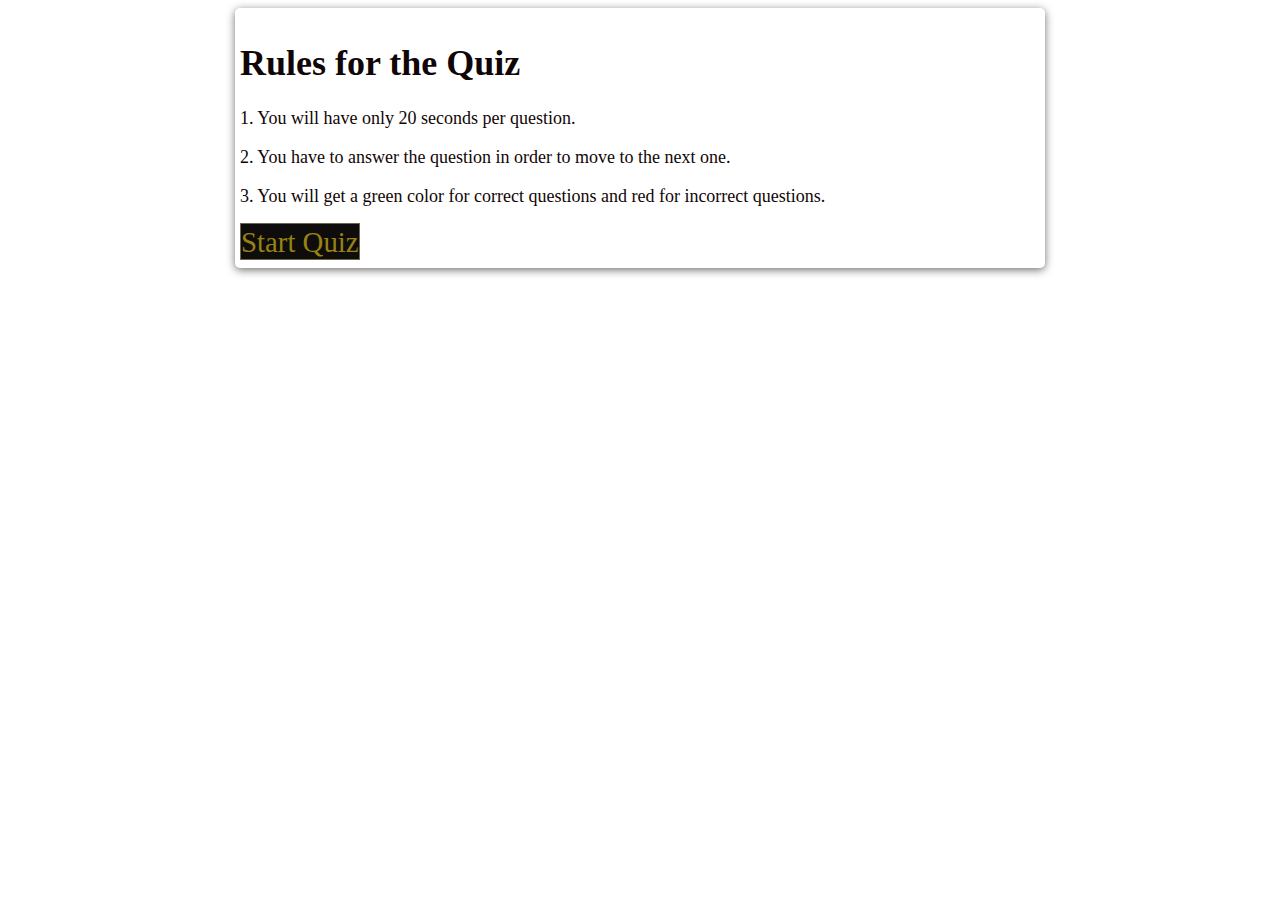
<file: index.html>
<!DOCTYPE html>
<html lang="en">
<head>
    <meta charset="UTF-8">
    <meta name="viewport" content="width=device-width, initial-scale=1.0">
    <title>TEST</title>
    <link rel="stylesheet" href="app.css"/>

</head>
<body>

    <title>Quiz Page</title>
</head>
<body>
    
    <div id="start"style="display:block;">
    <div class="container">
    
        <h1 class="card-header" >
            Rules for the Quiz
        </h1>
        <div class="card-body">
          
          
          <p class="card-text">1. You will have only <span id ="second" >20 seconds </span> per question.</p>
          <p class="card-text">2. You have to answer the question in order to move to the next one.</p>
          <p class="card-text">3. You will get a green color for correct questions and red for incorrect questions.</p>
          
        </div>
        <div class="card-footer text-muted">
            
            <a class= "btn" href="game.html">Start Quiz</a>
        </div>
      </div>
      </div>


    <!-- <div class="container">
        <div id="home">
            <h1>Quiz</h1>
            <a class= "btn" href="/games.html">Start Quiz</a>
        </div>
    </div> -->
</body>
</html>
</file>
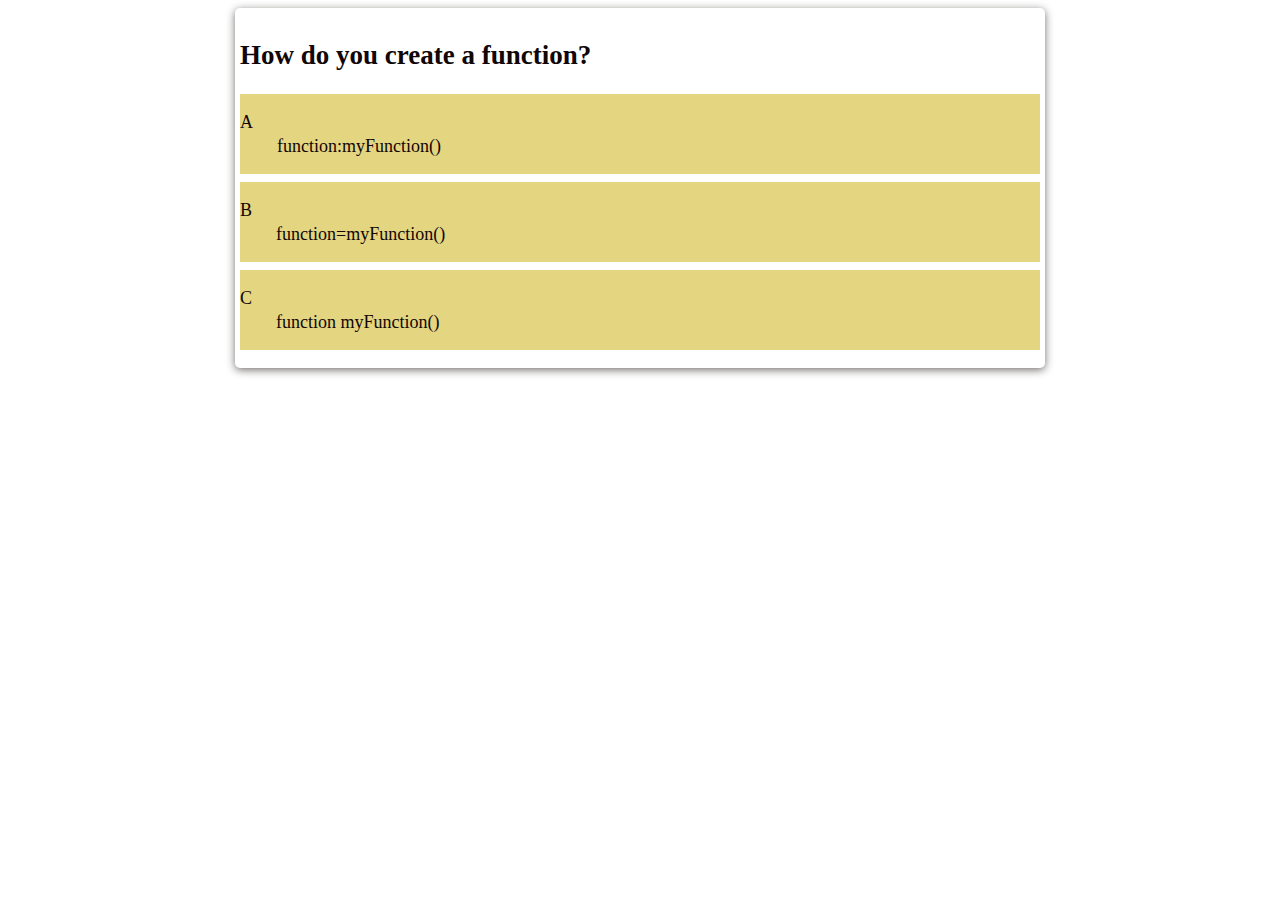
<file: game.html>
<!DOCTYPE html>
<html lang="en">
<head>
    <meta charset="UTF-8">
    <meta name="viewport" content="width=device-width, initial-scale=1.0">
    <title>Quiz</title>
    <link rel="stylesheet" href="app.css">
    <!-- <linkn rel="stylesheet" href="game.css"> -->
</head>
<body>
    <div class="container">
        <div id="game" class="justify-center flex-column">
            <h2 id="question">What is the answer to this questions?</h2>
            <div class="choice-container">
                <p class="choice-perfix">A</p>
                <p class="choice-text" data-number="1">Choice 1</p>
            </div>
            <div class="choice-container">
                <p class="choice-perfix">B</p>
                <p class="choice-text"data-number="2">Choice 2</p>
            </div>
            <div class="choice-container">
                <p class="choice-perfix">C</p>
                <p class="choice-text"data-number="3">Choice 3</p>
            </div>
        </div>
        <div id=time></div>
    </div>
    <script src="game.js"></script>
</body>
</html>
</file>
<file: app.css>
/* :root{
    background-color: #ecf5ff;
    font-size: 62.5%;
}
*{
    box-sizing: border-box;
    font-family: Arial, Helvetica, sans-serif;
    margin: 0;
    padding: 0;
    color: #333;

}
h1,
h2,
h3,
h4{
    margin-bottom:  1rem;

}

h1{
    font-size: 5.4rem;
    color: #56a6eb;
    margin-bottom: 5rem;
}
h1>span {
    font-size: 2.4rem;
    font-weight: 500;
}
h2{
    font-size: 4.2rem;
    
    margin-bottom: 4rem;
    font-weight: 700;
}
h3{
    font-size: 2.8rem;
    
    
    font-weight: 500;
}

.container{
    width: 100vw;
    height: 100vh;
    display: flex;
    justify-content: center;
    align-items: center;
    max-width: width 80rem;
    margin: 0 auto;

}
.container >* {
    width: 100%;
}
.flex-column{
    display: flex;
    flex-direction: column;

}
.flex-center

 */
 .time{
    color: rgb(54, 54, 88)
}
.container{
  
  background-color:rgba(105, 102, 100, 0.932) 0px 2px 8px 0px;
  border-radius: 5px;
  border-width: 1px;
  box-shadow: rgba(105, 102, 100, 0.932) 0px 2px 8px 0px;
  color: hsl(206, 17%, 28%);
  font-size: 18px;
  margin: 0 auto;
  max-width: 800px;
  padding: 10px 5px;
  font-family: 'Nova Square', cursive;
  color: rgb(17, 6, 6);
}

/* #progress{
  width: 15%;
  aria-valuenow:15;
  aria-valuemin="0" aria-valuemax="20%"; */ */

   .choice{
  
    background-color:rgba(116, 101, 126, 0.842);
    
  }
.choice:hover{
    
    background-color:rgba(43, 20, 58, 0.842);
    box-shadow: rgba(105, 102, 100, 0.932) 0px 2px 8px 0px;
  
    
  }
  .Correct {
    background-color: #28a745;
  }

  .incorrect{
    background-color:#dc3545;
  }

  .progressBar{
    width: 20rem;
    height: 30rem;
    border: 0.2rem solid rgb(11,223,36);
    margin-top: 2rem;
    border-radius: 50px;
    overflow: hidden;
  }
  .progressBarFull{
    height: 100%;
    background:  rgb(11,223,36);
    width:0%;
  }
  .hidden{
      display: none;
  }

  .btn{
      font-size: 1.8rem;
      padding: 0.1rem 0;
      width:20rem;
      text-align: left;
      border: 0.1rem solid rgb(109, 103, 72); 
      color: rgb(151, 131, 17);
      text-decoration: none;
      background-color: rgb(15, 12, 12);
  }
  .btn:hover{
     cursor: pointer;
     background-color: rgb(187, 164, 31);
     box-shadow: rgb(122, 93, 17)
     /* box-shadow: 0 0.4 rem 1.4rem 0 rgb(235, 173, 16);
     transform: translateY(- 0.1rem);
     transition: transform 150ms
 */

}

.choice-container{
    display: flex;
    margin-bottom: 0.5rem;
    width: 100%;
    width: 800px;
    height: 80px;
    /* font-size: 1.8rem; */
    border:0.0rem solid rgb(160, 122, 25);
    background-color: rgb(228, 213, 129);
}
.choice-container:hover{
    cursor: pointer;
    background-color: rgb(187, 164, 31);
    box-shadow: rgb(122, 93, 17)
}
.choice-prefix{
    padding:1.5rem 2.5rem;
    background-color: rgb(175, 153, 29);
    color: white;
}
.choice-text{
    padding:1.5rem;
    width:100%;
}
.correct{
    background-color: #28a745;
}

.incorrect{

background-color:#dc3545;
}
/* .btn[disabled]:hover{
    cursor: not-allowed;
    
} */
</file>
